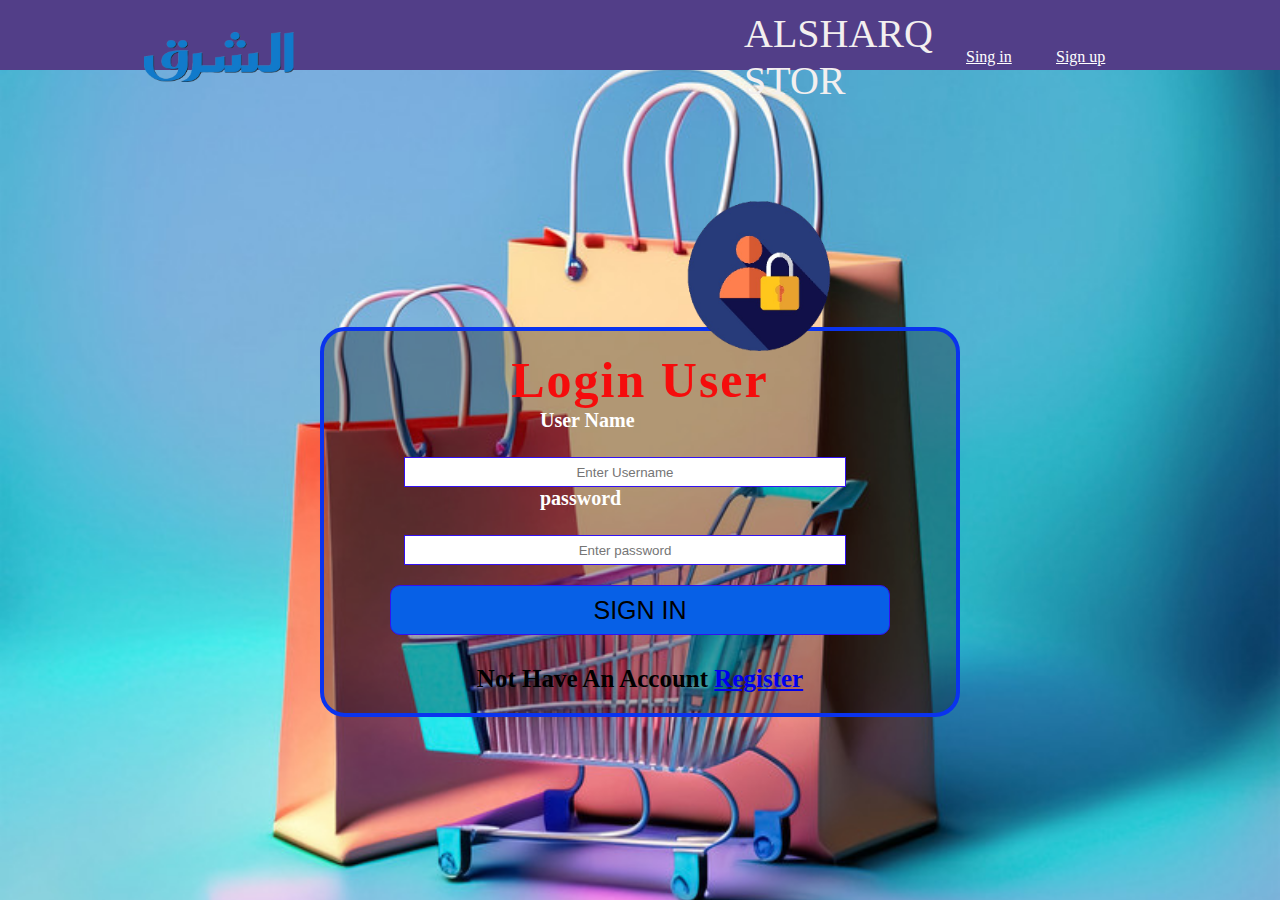
<file: login.html>
<!DOCTYPE html>
<html lang="en">
<head>
    <meta charset="UTF-8">
    <meta name="viewport" content="width=, initial-scale=1.0">
    <title>ALSHARQ/Login Page</title>
    <link rel="stylesheet" href="css/style.css"/>
    <link rel="stylesheet" href="css/all.css"/>
   
</head>
<body  class="bgbady">

    <header>
         <div class="container">

             <div class="head-pro">
                <img src="./Images/icon-removebg-preview.png" alt="" class="headimg">
                <a href="index.html" class="brand">ALSHARQ STOR</a>

              <nav>
                  <ul>
                      <li><a href="login.html">Sing in</a></li>
                      <li><a href="register.html">Sign up</a></li>
                  </ul>
              </nav>
             </div>
              
         </div>
    </header>
    
    <section class="formsin">
        <img src="./Images/log-removebg-preview.png" alt="" class="logaddreg">
        <h2>Login User</h2>
        <form >
            <label >User Name</label>
            <input type="text" placeholder="Enter Username" id="username">
            <label > password</label>
            <input type="password" placeholder="Enter password" id="password">

            <input type="submit" value= "sign in" id="sign_in">
            <h3 class="texinput">Not Have An Account <a href="register.html">Register</a></h3>
        </form>
    </section>
    

<script src="https://cdn.jsdelivr.net/npm/jquery@3.5.1/dist/jquery.slim.min.js"></script>
<script src="https://cdn.jsdelivr.net/npm/popper.js@1.16.1/dist/umd/popper.min.js"></script>
<script src="https://cdn.jsdelivr.net/npm/bootstrap@4.6.1/dist/js/bootstrap.bundle.min.js"></script>
<script src="js/login.js"></script>
</body>
</html>
</file>
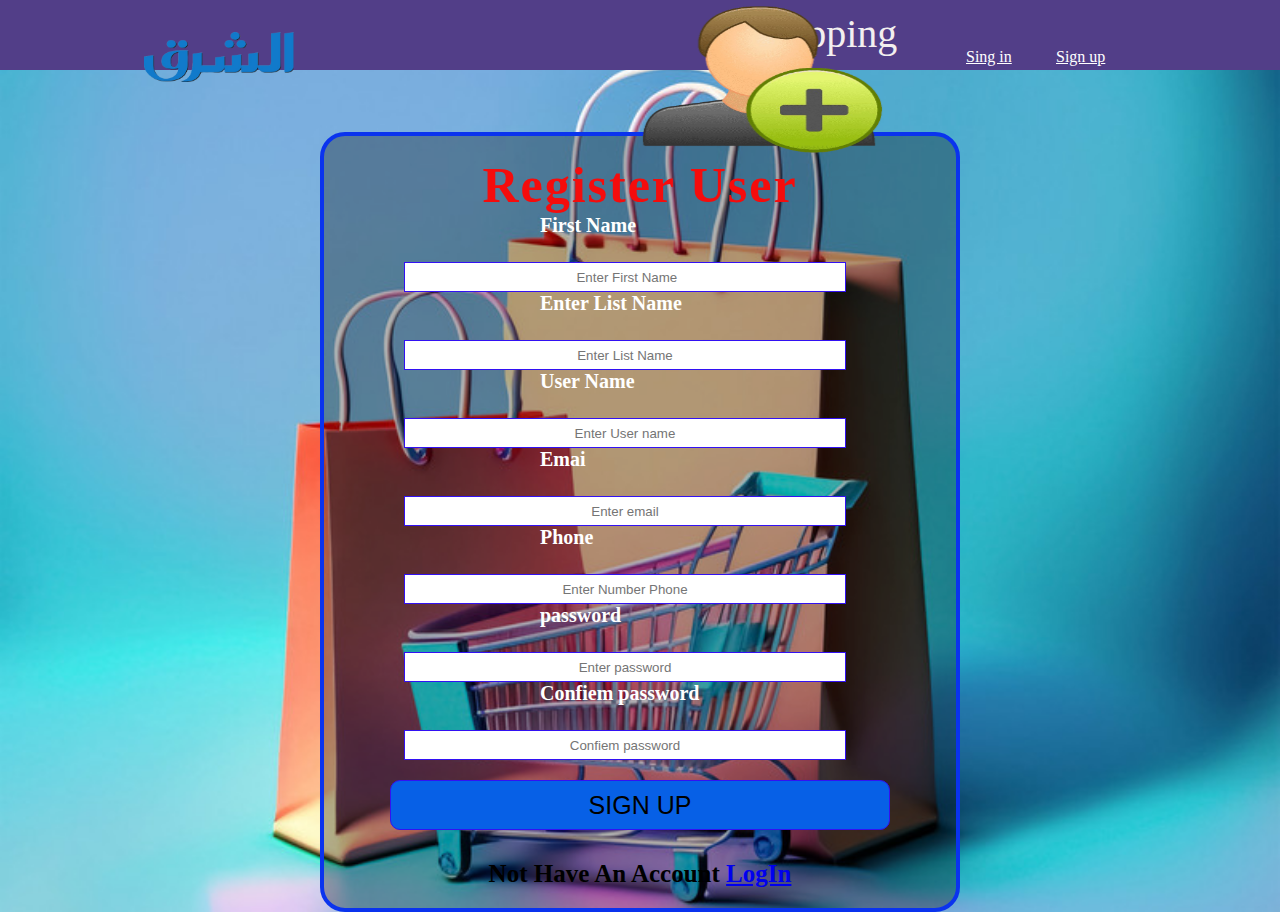
<file: register.html>
<!DOCTYPE html>
<html lang="en">
<head>
    <meta charset="UTF-8">
    <meta http-equiv="X-UA-Compatible" content="IE=edge">
    <meta name="viewport" content="width=, initial-scale=1.0">
    <title>ALSHARQSTOR / Register Page</title>
    <link rel="stylesheet" href="css/style.css"/>
    <link rel="stylesheet" href="css/all.css"/>
   
</head>
<body class="bgbady">

    <header>
         <div class="container">

             <div class="head-pro">
                <img src="./Images/icon-removebg-preview.png" alt="" class="headimg">
                <a href="index.html" class="brand">Shopping Cart</a>

              <nav>
                  <ul>
                      <li><a href="login.html">Sing in</a></li>
                      <li><a href="register.html">Sign up</a></li>
                  </ul>
              </nav>
             </div>
              
         </div>
    </header>
    
    <section class="formsin">
        <h2>Register User</h2>
        <img src="./Images/addl-removebg-preview.png" alt="" class="logaddreg">
        <form >
            <label >First Name</label>
            <input type="text" placeholder=" Enter First Name" id="FirstName">
            <br>
            <label >Enter List Name</label>
            <input type="text" placeholder="Enter List Name" id="Listname">
            <br>
            <label >User Name</label>
            <input type="text" placeholder="Enter User name" id="username">
            <br>
            <label >Emai</label>
            <input type="email" placeholder="Enter email" id="email">
            <br>
            <label >Phone</label>
            <input type="text" placeholder="Enter Number Phone" id="NumberPhone">
            <br>
            <label > password</label>
            <input type="password" placeholder="Enter password" id="password">
            <br>
            <label > Confiem password</label>
            <input type="password" placeholder="Confiem password" id="Confiempassword">
            <br>

            <input type="submit" value= "sign up" id="sign_up">
            <h3 class="texinput">Not Have An Account <a href="login.html">LogIn</a></h3>
            
        </form>
    </section>
    

<script src="https://cdn.jsdelivr.net/npm/jquery@3.5.1/dist/jquery.slim.min.js"></script>
<script src="https://cdn.jsdelivr.net/npm/popper.js@1.16.1/dist/umd/popper.min.js"></script>
<script src="https://cdn.jsdelivr.net/npm/bootstrap@4.6.1/dist/js/bootstrap.bundle.min.js"></script>
<script src="js/register.js"></script>
<script src="js/register.js"></script>
</body>
</html>
</file>
<file: css/style.css>
* {
    margin: 0px;
    padding: 0px;
    box-sizing: border-box;
}
body {
    font-family:'Times New Roman', Times, serif !important;
}
.container {
    width: 80%;
    margin: auto;
}
.bgbady{
    background-image: url(../Images/882pIkbEsTuAi\ \(1\).jpg);
    background-position: center;
    background-attachment: fixed;
    background-size: cover;
    background-repeat: no-repeat;
}
header {
    height: 70px;
    background-color: rgb(82, 62, 136);
    padding: 10px 20px;
}
.head-pro{
    display: flex;
    justify-content: space-between;
    align-items: center;
}
.headimg{
    position: absolute;
    height: 50px !important;
    width: 150px !important;
}
.brand {
    margin-left: 600px;
    font-size: 40px;
    text-decoration: none;
    color: #f3efef;
}
nav ul {
    display: flex;
    list-style: none;
}
nav  li a {
    display: block;
    color: #fff;
    min-width: 80px;
    padding: 5px;
    margin: 0px 5px;
}


.formsin {

    position: absolute;
    top:58%;
    left:50%;
    border: 4px solid rgb(10, 51, 238);
    border-radius: 25px;
    transform: translate(-50%,-50%);
    width: 50%;
    text-align: center;
   background-color: rgba(0, 0, 0, 0.3);
   
    
}
.logaddreg{
    position: absolute;
    width:250px;
    height: 150px;
    top: -130px;
    left:310px;
}
.formsin label{
    display: inline-block;
    width:160px  !important;
    color: #fff;
    font-size:20PX;
    text-align: left;
    margin-right: 40px;
    font-weight: 800;
}
.formsin  h2 {
    font-size: 50px;
    letter-spacing: 2px;
    color:rgb(245, 12, 12);
    margin-top:20px;
    
}
.formsin  form input {
    text-align: center;
    font-family: 'Trebuchet MS', 'Lucida Sans Unicode', 'Lucida Grande', 'Lucida Sans', Arial, sans-serif !important;
    display: inline-block;
    width:70%;
    margin-top: 25px;
    margin-right: 30px;
    height: 30px;
    border: 1px  solid #3211f3;
    padding: 5px;
    font-family: 'Franklin Gothic Medium', 'Arial Narrow', Arial, sans-serif;
    outline: none;
}
.texinput{
    /* background-color: rgba(226, 209, 209 ,0.1); */
    margin-top: 10px;
    margin-bottom: 20px;
    font-size: 25px!important;
}
.formsin form  input[type="submit"] {
    width: 500px;
    font-size: 25px;
    text-transform: uppercase;
    height: 50px;
    cursor: pointer;
    border-radius: 10px;
    margin: 20px auto;
    background-color: #0760e6;
}
.formsin form  input[type="submit"]:hover {
    opacity: .4;
}
nav  ul#user_info {
    display: none;
}
.products {
    width: 60%;
    margin: 10px 0;
    margin-left: 200px;

}
.product_item {
    display: flex;
    width: 100%;
    border: 1px solid #ddd;
    border-radius: 14px !important;
    height: 250px;
    margin-bottom: 10px;
}
.products-img {
    width: 40% !important;
    margin-right:10px ;
}
.product_item_action  {
    flex:1;
    text-align: right;
    display: flex;
    justify-content: space-between;
    flex-direction: column;
}
.product_item .add_to_cart {
    display: block;
    margin-left: auto;
    background-color: rgb(10, 62, 87);
    color: #fff;
    border-radius: 4px;
    padding: 10px 20px;
    font-size: 14px;
    cursor: pointer;
    font-family: 'Franklin Gothic Medium', 'Arial Narrow', Arial, sans-serif;
}
.product_item .fav {
    cursor: pointer;
    display: block;
    width: 20px;
    margin-left: auto;
}
.ttitleprodact{
    margin-top: 10px;
}
nav ul#user_info li i {
    color: #fff;
    font-size: 25px;
    cursor: pointer;
}
nav ul#user_info li{
    margin: 0px 10px;
    position: relative;
}
nav ul#user_info li .viewbage {
    position: absolute;
    width: 18px;
    height: 18px;
    background-color: red;
    color: #fff;
    text-align: center;
    display: block;
    border-radius: 50%;
    top:-10px;
    right:-10px;
    font-size: 13px;
    display: none;
}
.pargraph{
    color: #474242;
    width: 360px;
    margin-top: 10px;
    line-height: 20px;
    font-weight: 600;
}
.price{
    margin-top: 10px;
}
.NAVCART{
    position: relative;
}
.cartspro {
    position: absolute;
    width:210px;
    transform: translate(-40px,0);
    background-color: #eaeaea;
    top: 56px;
    padding: 10px;

    border: 1px solid green;
    display: none;
}
.cartspro a {
   display: block;
   color: #000;
   margin: 4px 0;
   padding: 10px ;
   background-color: rgb(13, 49, 78);
   color: #157bb6;
   text-align: center;
   text-decoration: none;
}
.carsit{
   padding-left: 40px ;
}
</file>
